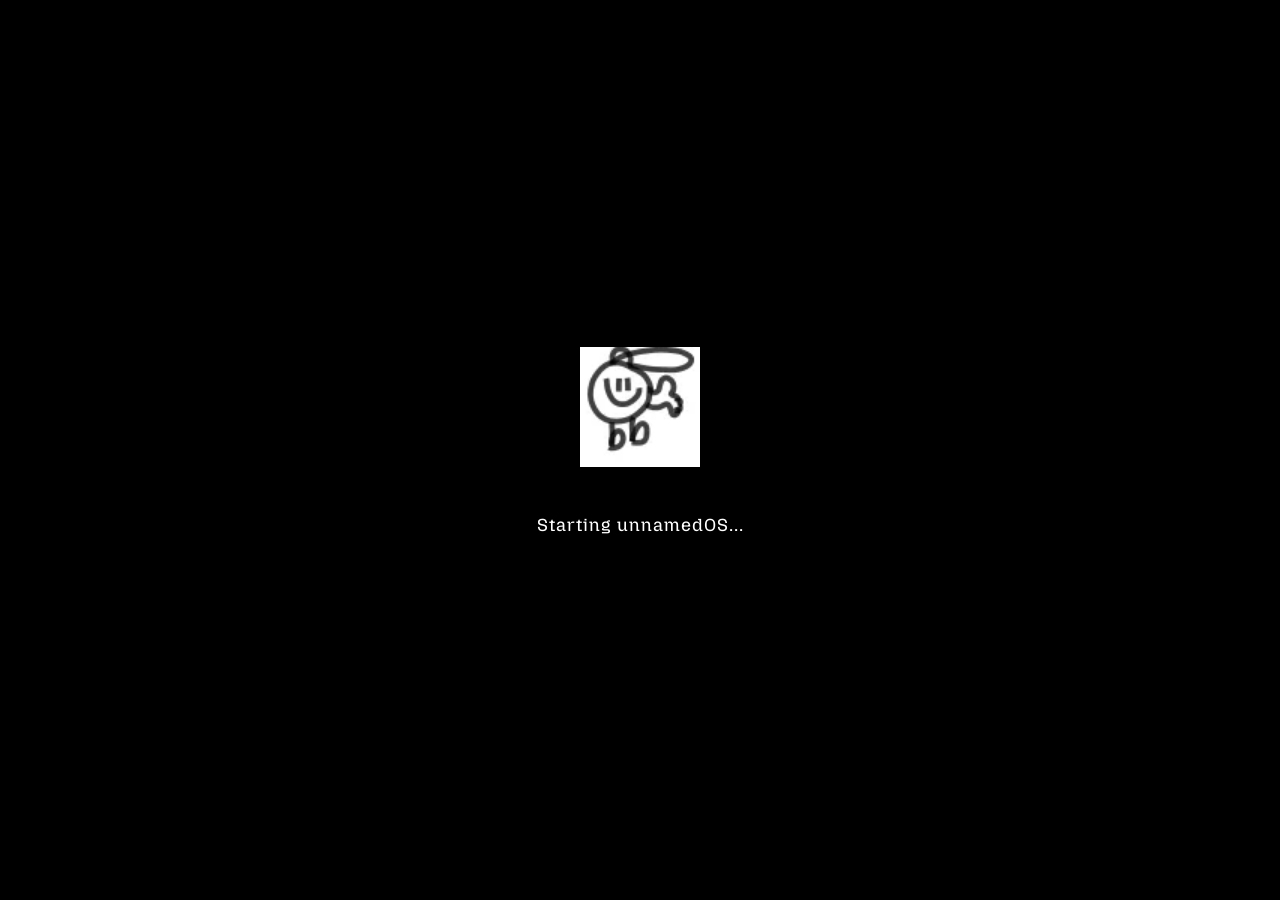
<file: index.html>
<!DOCTYPE html>
<html>

<head>
  <title>webOS</title>
  <meta charset="UTF-8">
  <link rel="stylesheet" href="./assets/css/style.css">
  <link rel="stylesheet" href="./assets/css/window.css">
  <script src="./assets/js/windowsystem/window.js"></script>
  <script src="./assets/js/windowsystem/window-manager.js"></script>
  <link rel="icon" type="image/x-icon" href="/timmy.png">
</head>

<body>
  <!--Boot animation-->
  <div id="boot-screen">
    <div class="boot-content">
      <img src="./timmy.png" alt="OS Logo" class="boot-logo">
      <p class="boot-text">Starting unnamedOS...</p>
    </div>
  </div>

  <div class="topBar" style="z-index: 5;">
    <p class="topBarText">unnamedOS</p>
    <p class="topBarClock" id="clock">time</p>
  </div>
  <div class="desktop"></div>
  <script src="assets/js/clockwidget.js"></script>
  <div id="aboutlauncher" style="transform: translate(5vh, 85vh);">
    <img class="appiconpic" src="./apps/about/abouticon.png">
    <p class="appicontext">About</p>
  </div>
  <div id="lsslauncher" style="transform: translate(13vh, 74.5vh);">
    <img class="appiconpic" src="./apps/lss/favicon.png">
    <p class="appicontext" style="transform: translateX(6px);">LSS</p>
  </div>
  <div id="nopad" style="transform: translate(5vh, 53vh);">
    <img class="appiconpic" style="height: 64px; width: 80px;" src="./apps/scratchpad/icon.png">
    <p class="appicontext" style="transform: translate(-5px, -20px);">scratchpad</p>
  </div>
  <script>
    window.addEventListener('DOMContentLoaded', () => {
      windowManager.init('.desktop');
      windowManager.openWindow('./apps/about/index.html', 'ABOUT', 800, 600, './apps/about/abouticon.png');

      // set a timer so the boot isn't infinitely long, adjust that random 3000
      setTimeout(() => {
        const bootScreen = document.getElementById('boot-screen');
        bootScreen.classList.add('fade-out');
      }, 3000);
    });
    aboutlauncher.addEventListener("click", function () {
      console.log("should open launcher here")
      windowManager.openWindow('./apps/about/index.html', 'ABOUT', 800, 600, './apps/about/abouticon.png');
    });
    lsslauncher.addEventListener("click", function () {
      windowManager.openWindow('./apps/lss/index.html', 'Loading Screen Simulator', 700, 450, './apps/lss/favicon.png');
    });
    nopad.addEventListener("click", function () {
      windowManager.openWindow('./apps/scratchpad/index.html', 'NO pad --', 700, 450, './apps/scratchpad/icon.png');
    });
  </script>
</body>

</html>
</file>
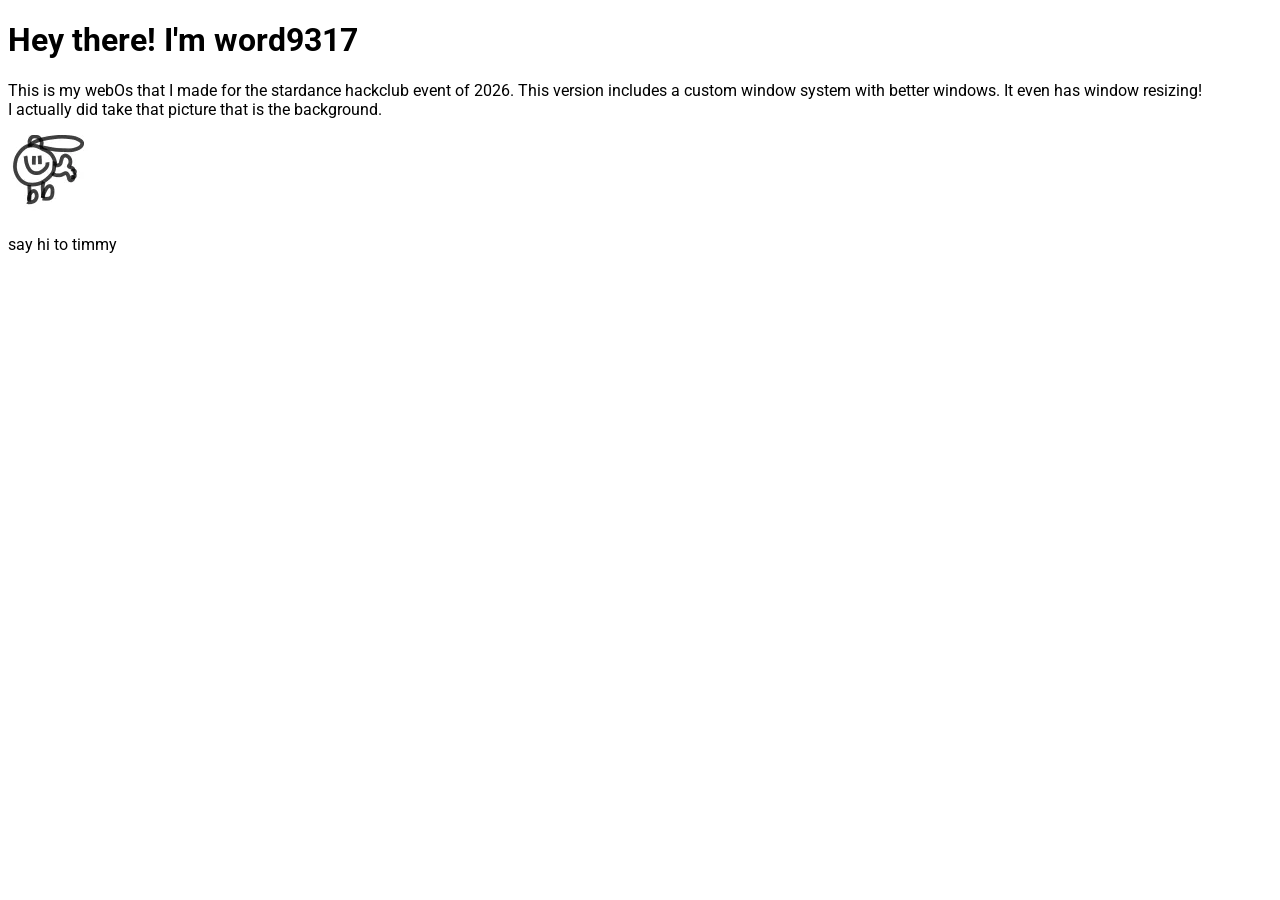
<file: apps/about/index.html>
<!doctype html>
<html>

<head>
    <title>About</title>
    <link rel="stylesheet" href="./css/style.css">
</head>

<body>
    <h1>Hey there! I'm word9317</h1>
    <p>This is my webOs that I made for the stardance hackclub event of 2026. This version includes a custom window system with better windows. It even has window resizing! <br> I actually did take that picture that is the background.</p>
    <img src="../../timmy.png">
    <p>say hi to timmy</p>
</body>

</html>
</file>
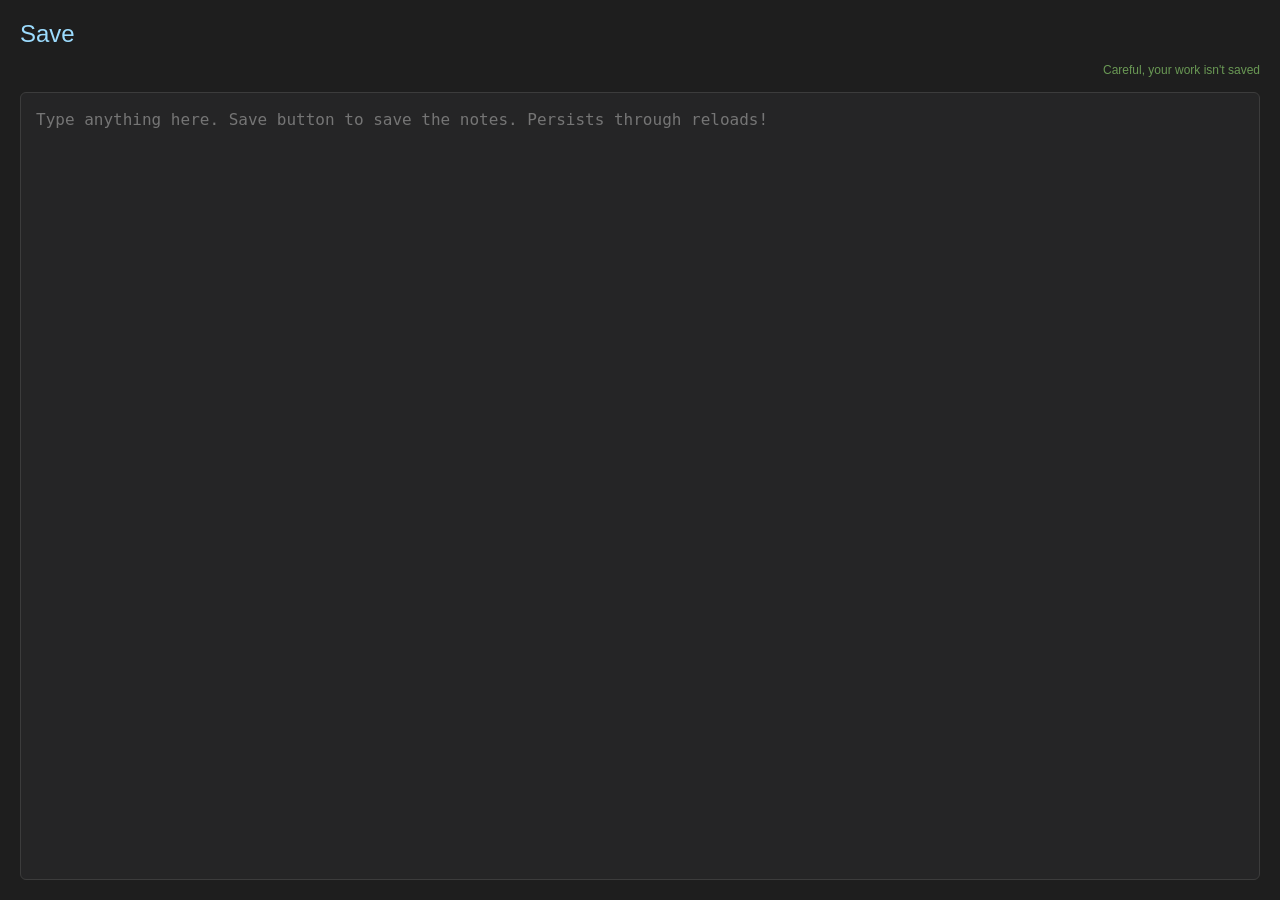
<file: apps/scratchpad/index.html>
<!doctype html>
<html>

<head>
    <title>Scratchpad</title>
    <link rel="stylesheet" href="./style.css">
</head>

<body>
    <span>
        <h2 id="savebutton" class="savingbutton" style="cursor: pointer;">Save</h2>
        <h2 class="status" id="status">something</h2>
    </span>

    <textarea id="notepad" placeholder="Type anything here. Save button to save the notes. Persists through reloads!"></textarea>
    <script src="script.js"></script>
</body>

</html>
</file>
<file: assets/css/style.css>
@font-face {
    font-family: 'mozilla';
    src: url('../fonts/MozillaHeadline-VariableFont_wdth\,wght.ttf') format('truetype');
    font-weight: lighter;
    font-style: normal;
}

@font-face {
    font-family: 'Roboto';
    src: url('../fonts/roboto.ttf') format('truetype');
    font-weight: normal;
    font-style: normal;
}

h1 {
    font-family: 'Roboto', sans-serif;
}
p {
    font-family: 'Roboto', sans-serif;
}

body {
    /*Add background image, and position it and disable repeating*/
    background-image: url('../img/photographyphoto.jpg');
    background-repeat: no-repeat;
    background-size: cover;
    background-position: center;
    background-attachment: fixed;
    overflow: hidden;
}

.topBar {
    font-family: 'Roboto' sans-serif;
    color: black;
    position: absolute;
    width: 100%;
    display: flex;
    backdrop-filter: blur(10px);
    background-color: rgba(0, 0, 0, 0.125);
    color: #fff;
    justify-content: space-between;
    gap: 32px;
    border-radius: 5px;
}

.topBarText {
    font-family: 'mozilla', sans-serif;
    text-align: center;
    margin-left: 45%;
}

.topBarClock {
    font-family: 'mozilla', sans-serif;
    text-align: center;
    transform: translate(-12vh, 0%);
}

.appiconpic{
    width: 5vh;
    height:auto;
}
.appicontext{
    font-family: 'mozilla';
}

#boot-screen {
  position: fixed;
  top: 0;
  left: 0;
  width: 100vw;
  height: 100vh;
  background-color: #000000;
  display: flex;
  justify-content: center;
  align-items: center;
  z-index: 9999; 
  transition: opacity 0.8s ease, visibility 0.8s; 
}

.boot-content {
  text-align: center;
  color: #ffffff;
  font-family: sans-serif;
}

.boot-logo {
  width: 120px;
  height: auto;
  margin-bottom: 25px;
  animation: spin 1s linear infinite; 
}

.boot-text {
  font-size: 1.1rem;
  letter-spacing: 1px;
  font-family: 'mozilla', sans-serif;
}

@keyframes spin {
  0% {
    transform: rotate(0deg);
  }
  100% {
    transform: rotate(360deg);
  }
}

#boot-screen.fade-out {
  opacity: 0;
  visibility: hidden;
}
</file>
<file: assets/css/window.css>
/* Another tuff asl font */ 
@font-face {
  font-family: 'JetBrainsMono';
  src: url('../fonts/MozillaHeadline-VariableFont_wdth\,wght.ttf') format('truetype');
  font-weight: normal;
  font-style: normal;
}

/* Window styling */
.window {
  position: absolute;
  background: transparent;
  border: 2px solid rgba(0, 38, 255, 0.6);
  display: flex;
  flex-direction: column;
  box-shadow: 0 0 15px rgba(0, 0, 0, 0.5); 
  font-family: 'JetBrainsMono', serif;
  min-width: 200px;
  min-height: 120px;
  backdrop-filter: blur(2px);
}

.window.maximized {
  border-radius: 0;
  box-shadow: none;
}

/* Titlebar */
.titlebar {
  background: rgba(0, 38, 255, 0.6);
  color: #e1e1e1;
  padding: 8px 12px;
  display: flex;
  justify-content: space-between;
  align-items: center;
  user-select: none;
  flex-shrink: 0;
}

.titlebar .title {
  font-family: 'JetBrainsMono', sans-serif;
  font-weight: bold;
  font-size: 14px;
  letter-spacing: 0.5px;
}

/* Titlebar buttons */
.titlebar .buttons {
  display: flex;
  gap: 8px;
}

.titlebar button {
  background: none;
  border: none;
  color: #e1e1e1;
  cursor: pointer;
  font-size: 14px;
  padding: 2px 6px;
  font-family: 'JetBrainsMono', serif;
  transition: background 0.2s ease;
}

.titlebar button:hover {
  background: rgba(255, 255, 255, 0.1);
  border-radius: 2px;
}

/* Window content area */
.window-content {
  flex: 1;
  overflow: hidden;
  background: rgb(0, 0, 0);
}

/* ── Resize handles ── */
.resize-handle {
  position: absolute;
  z-index: 10;
}

/* Edges */
.resize-n  { top: 0;    left: 6px;  right: 6px;  height: 5px; cursor: n-resize; border-radius: 2px;}
.resize-s  { bottom: 0; left: 6px;  right: 6px;  height: 5px; cursor: s-resize; border-radius: 2px;}
.resize-w  { left: 0;   top: 6px;   bottom: 6px; width: 5px;  cursor: w-resize; border-radius: 2px;}
.resize-e  { right: 0;  top: 6px;   bottom: 6px; width: 5px;  cursor: e-resize; border-radius: 2px;}

/* Corners */
.resize-nw { top: 0;    left: 0;    width: 10px; height: 10px; cursor: nw-resize; }
.resize-ne { top: 0;    right: 0;   width: 10px; height: 10px; cursor: ne-resize; }
.resize-sw { bottom: 0; left: 0;    width: 10px; height: 10px; cursor: sw-resize; }
.resize-se { bottom: 0; right: 0;   width: 10px; height: 10px; cursor: se-resize; }

/* Hide resize handles on maximized windows */
.window.maximized .resize-handle {
  display: none;
}

.task-item {
  display: inline-flex;
  align-items: center;
  gap: 0px;
  padding: 6px 6px;
  background: transparent;
  border: none;
  color: #e1e1e1;
  cursor: pointer;
  border-radius: 4px;
  font-family: 'MartianMono', serif;
}

.task-item:hover { background: rgba(255,255,255,0.2); }
.task-item.active { background: rgba(255,255,255,0.7); }
.task-item.minimized { opacity: 0.7; }

.task-icon { width: 32px; height: 32px; object-fit: cover; border-radius: 4px; }
.task-label { font-size: 12px; }

/* Small icon in titlebar */
</file>
<file: apps/about/css/style.css>
@font-face {
    font-family: 'roboto';
    src: url('../../../assets/fonts/roboto.ttf') format('truetype');
    font-weight: lighter;
    font-style: normal;
}
body{
    font-family: 'roboto', serif;
}
</file>
<file: apps/scratchpad/style.css>
/* Force the page to take up 100% of the viewport height */
html,
body {
    height: 100%;
    margin: 0;
    padding: 0;
    box-sizing: border-box;
}

body {
    background-color: #1e1e1e;
    color: #d4d4d4;
    font-family: 'Segoe UI', Tahoma, Geneva, Verdana, sans-serif;
    display: flex;
    flex-direction: column;
    padding: 20px;
    /* Padding inside the screen edges */
}

h2 {
    margin-top: 0;
    margin-bottom: 15px;
    font-weight: 500;
    color: #9cdcfe;
    cursor: pointer;
}

textarea {
    flex: 1;
    min-height: 0;
    width: 100%;
    padding: 15px;
    background-color: #252526;
    color: #d4d4d4;
    border: 1px solid #3c3c3c;
    border-radius: 6px;
    resize: none;
    font-family: monospace;
    font-size: 16px;
    line-height: 1.5;
    box-sizing: border-box;
    outline: none;
}

textarea:focus {
    border-color: #007acc;
}

.status {
    font-size: 12px;
    color: #6a9955;
    margin-top: 8px;
    text-align: right;
    cursor: auto;
}
</file>
